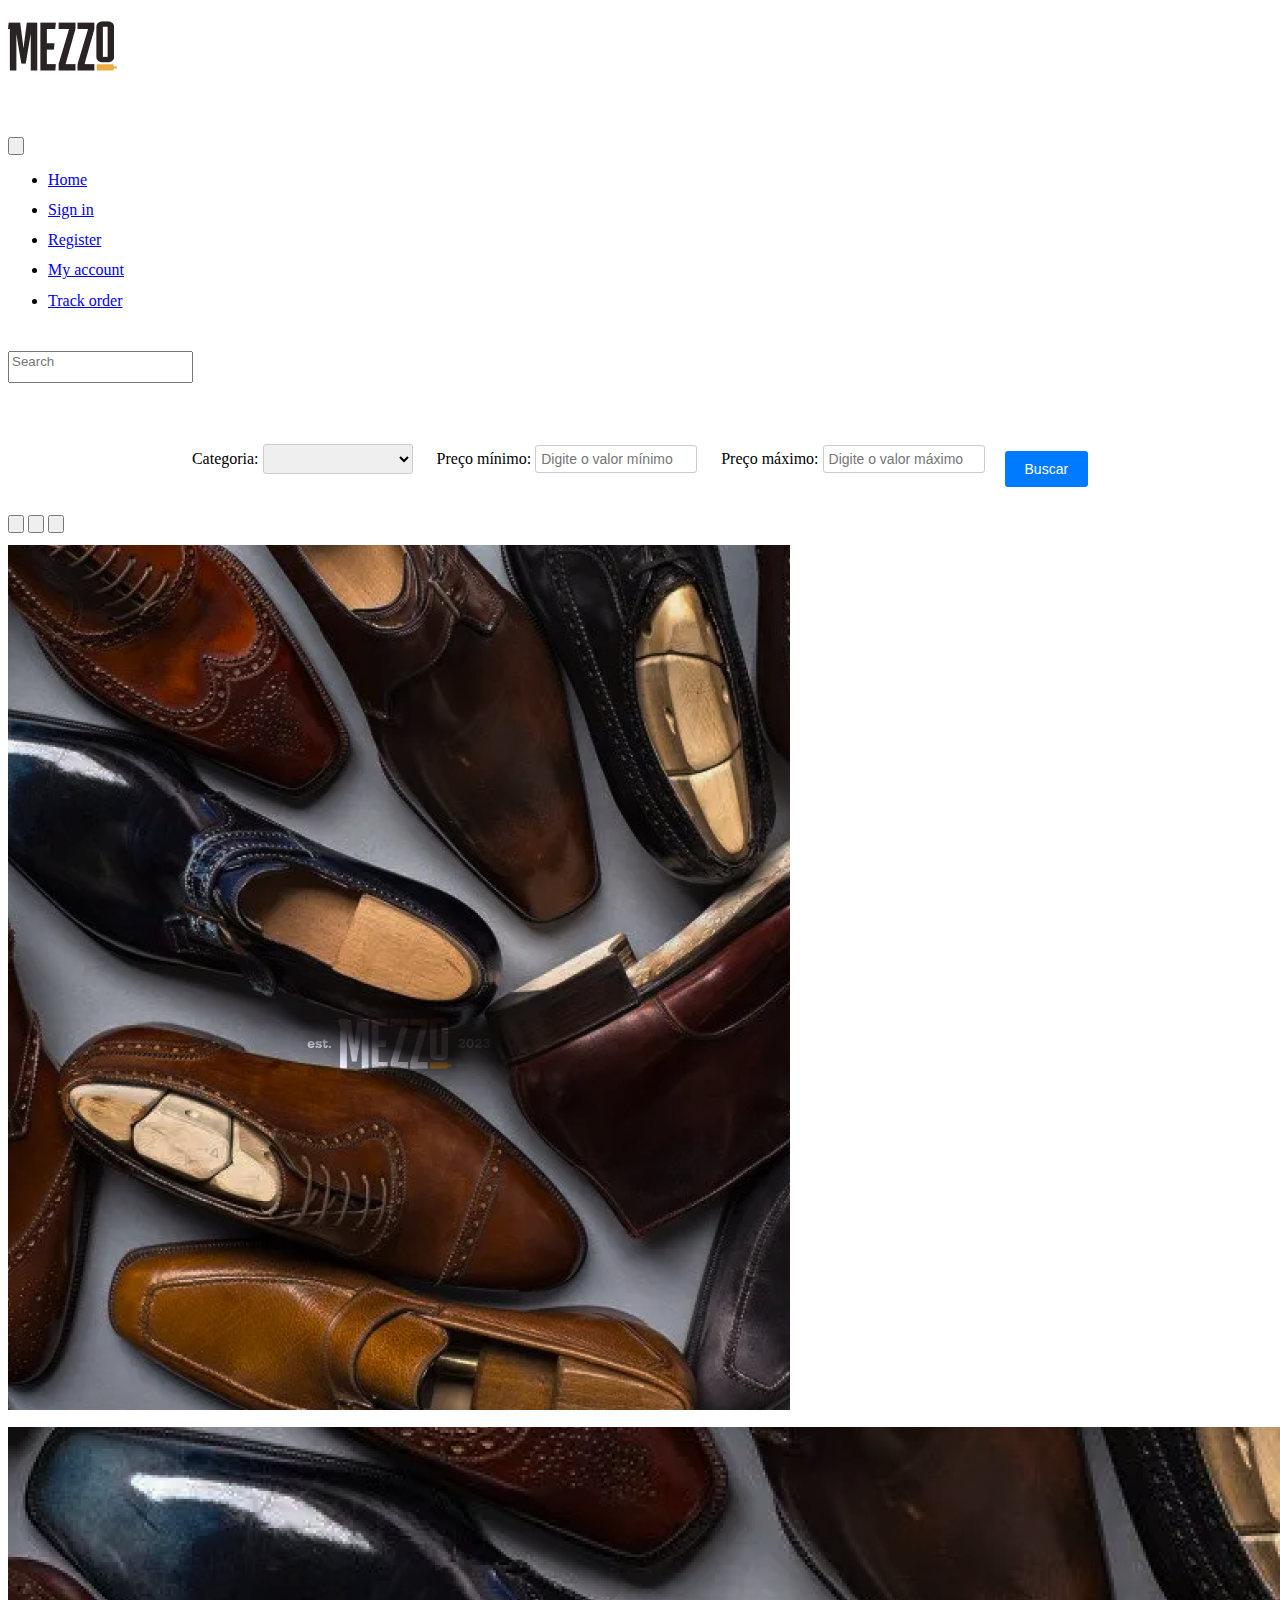
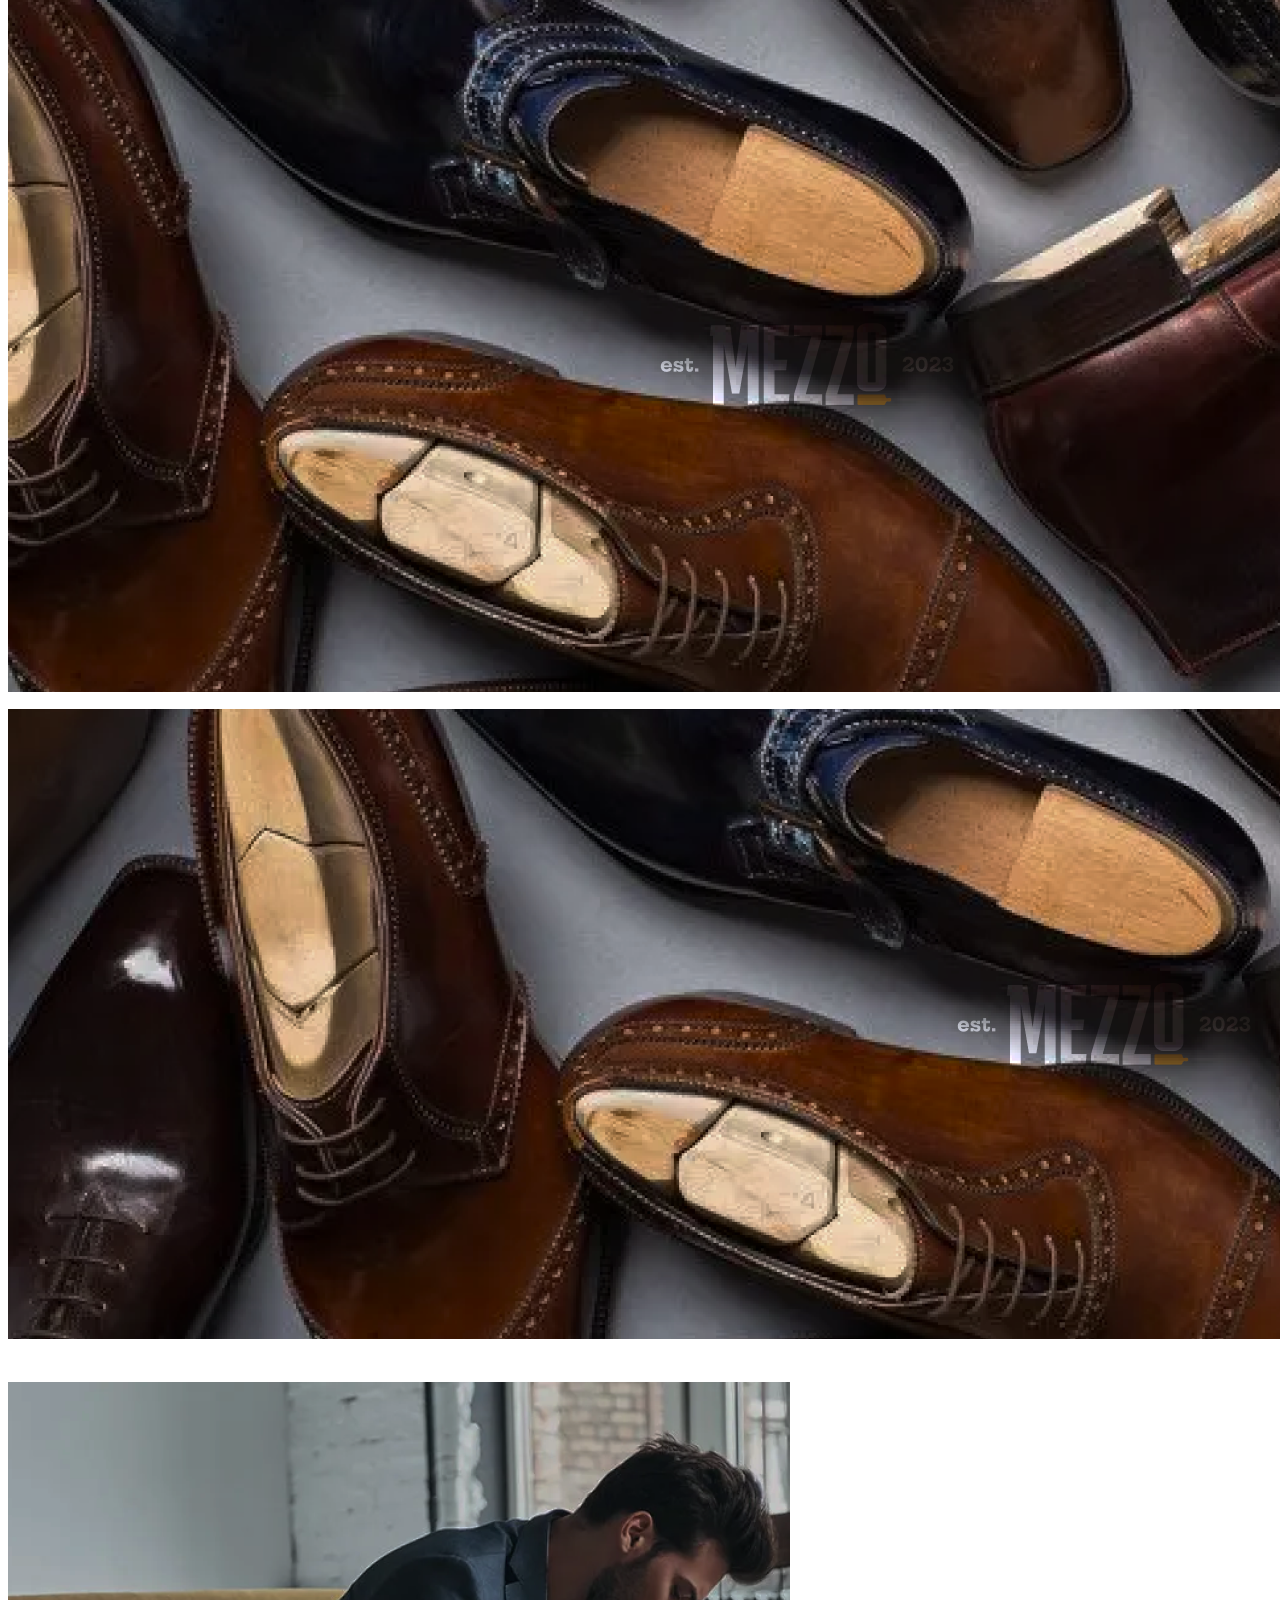
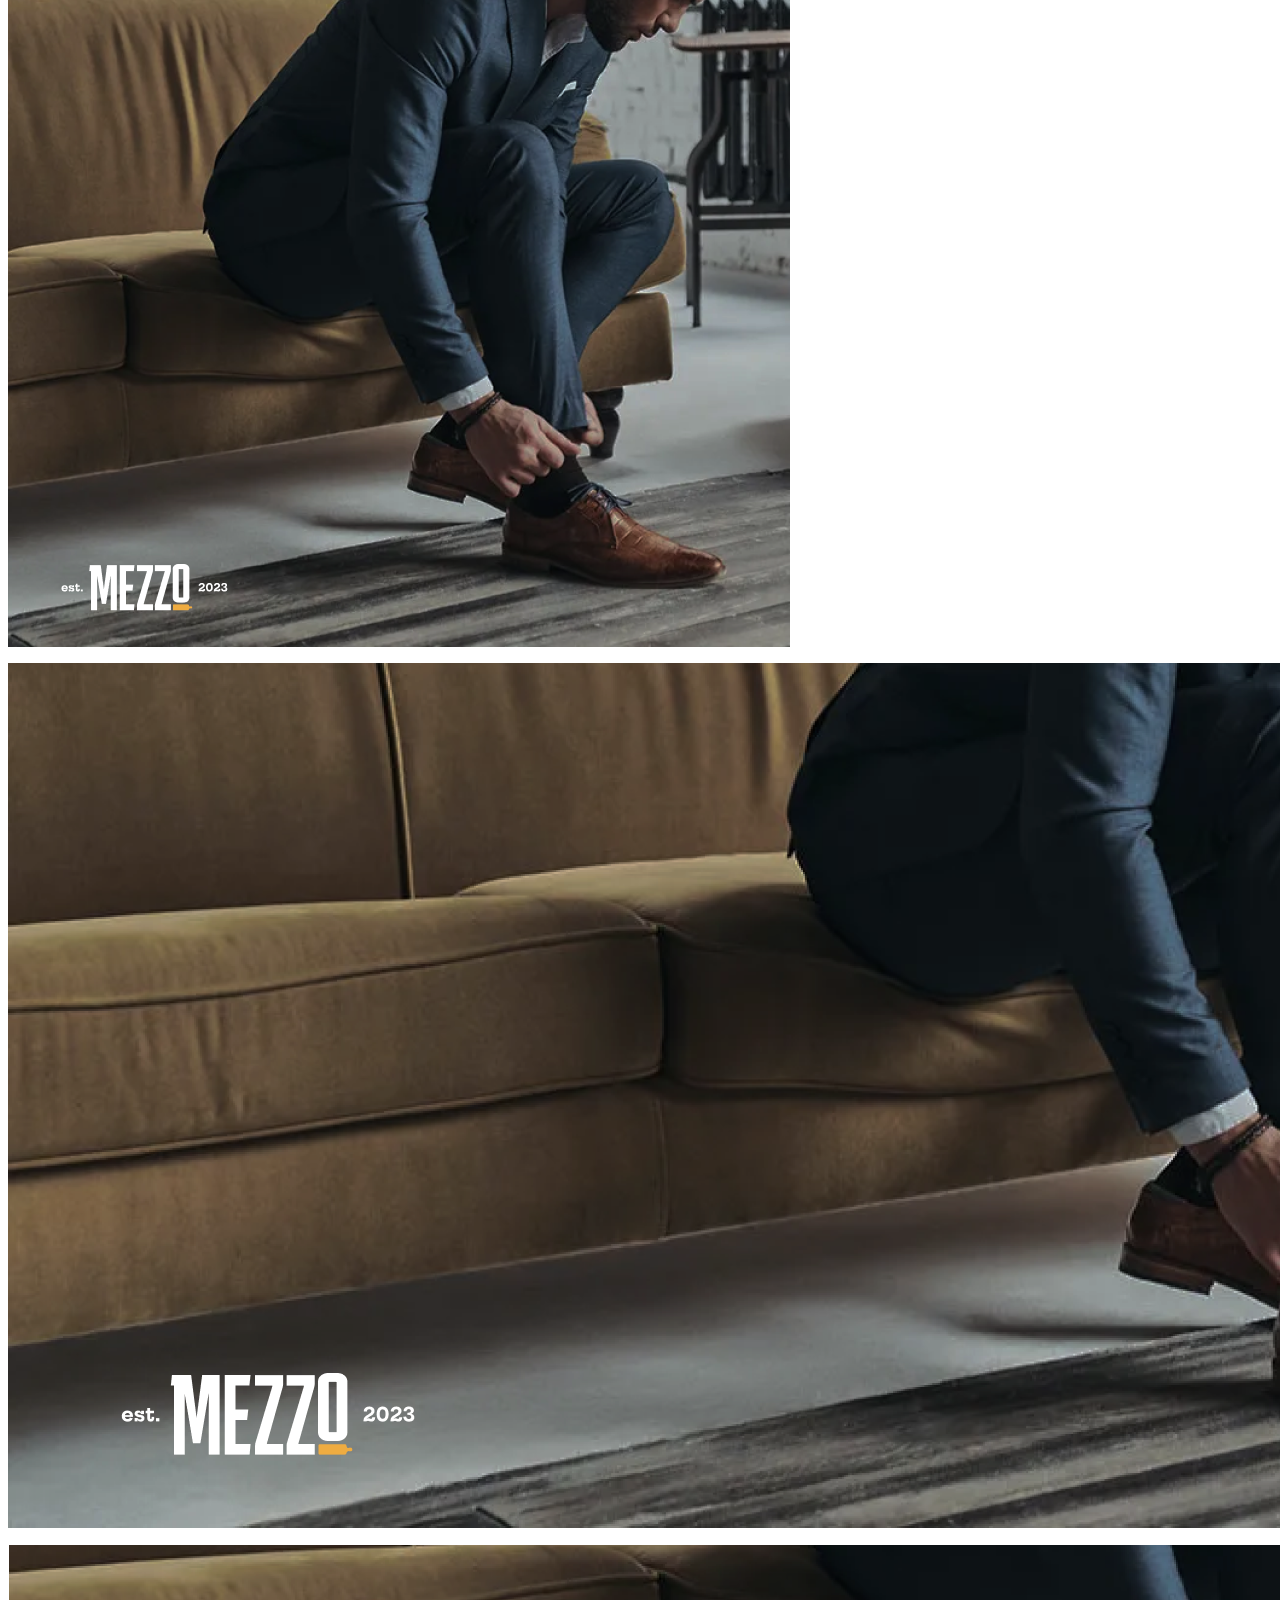
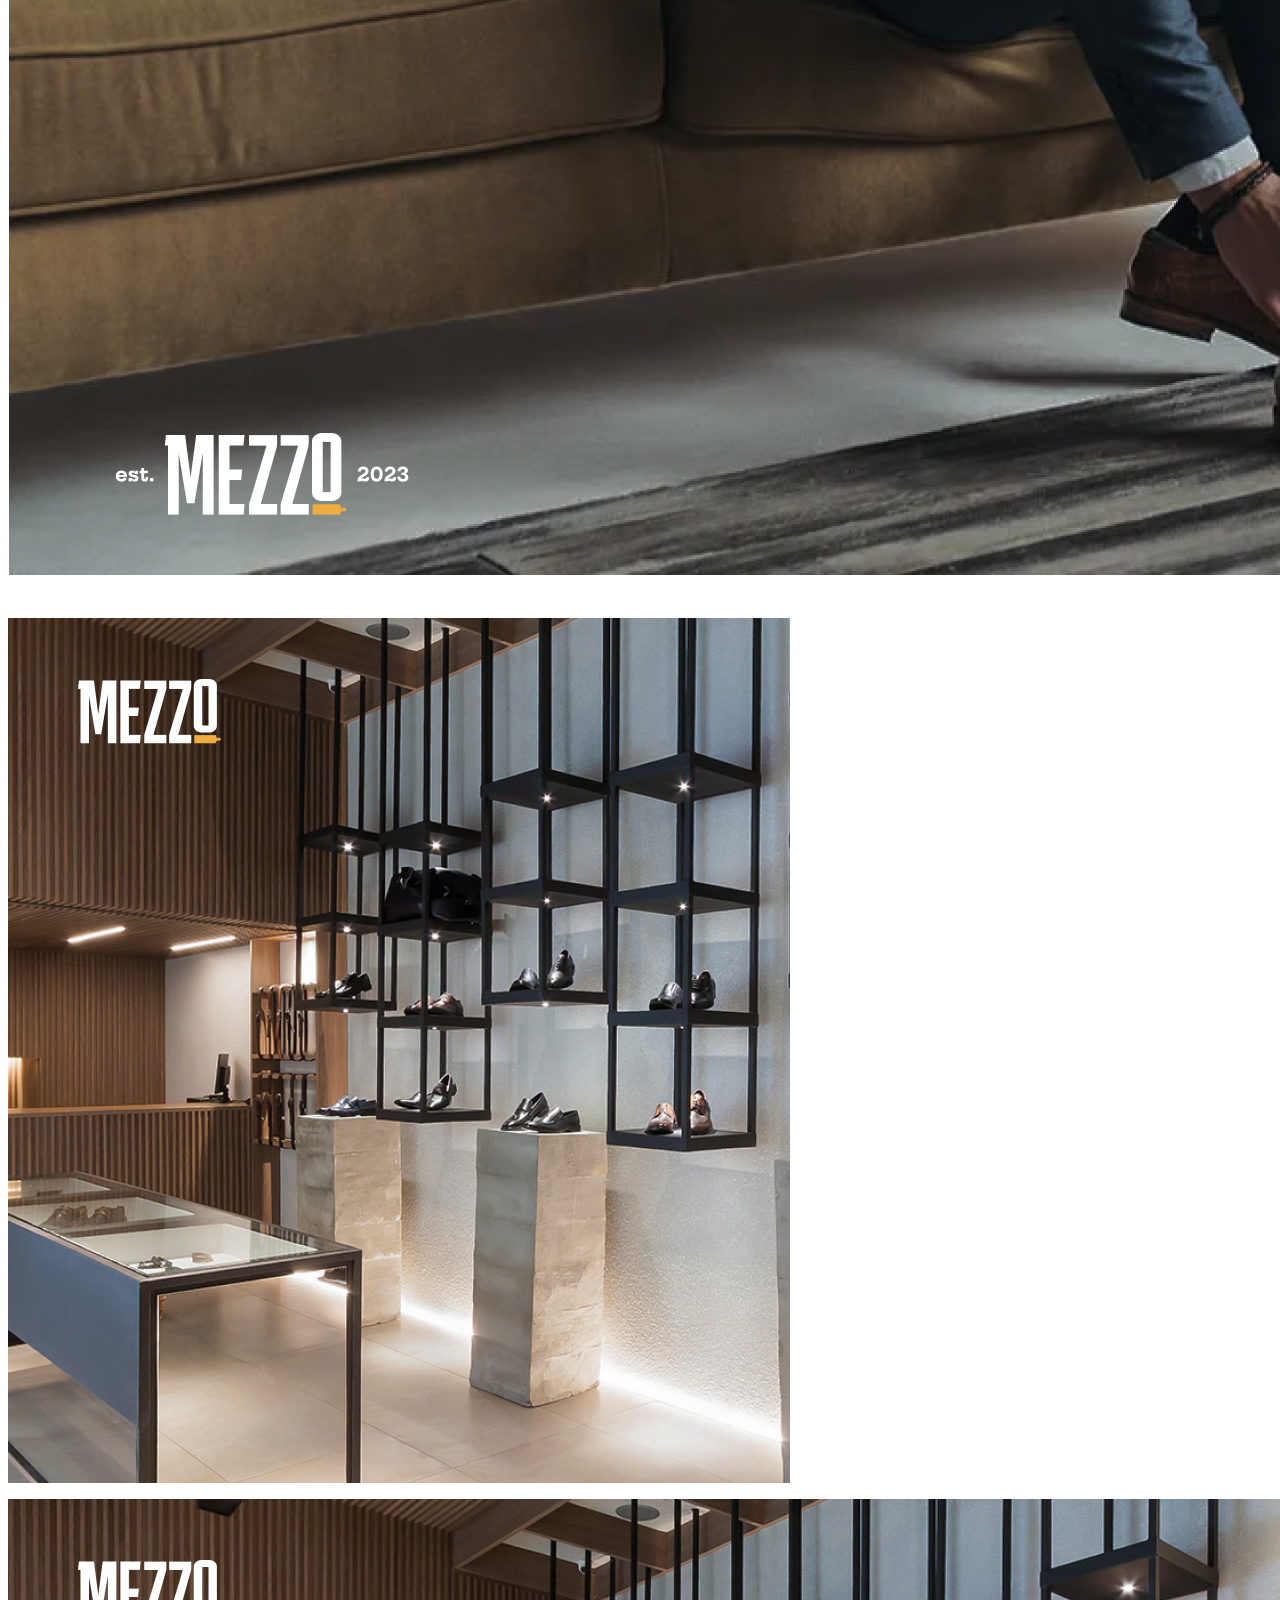
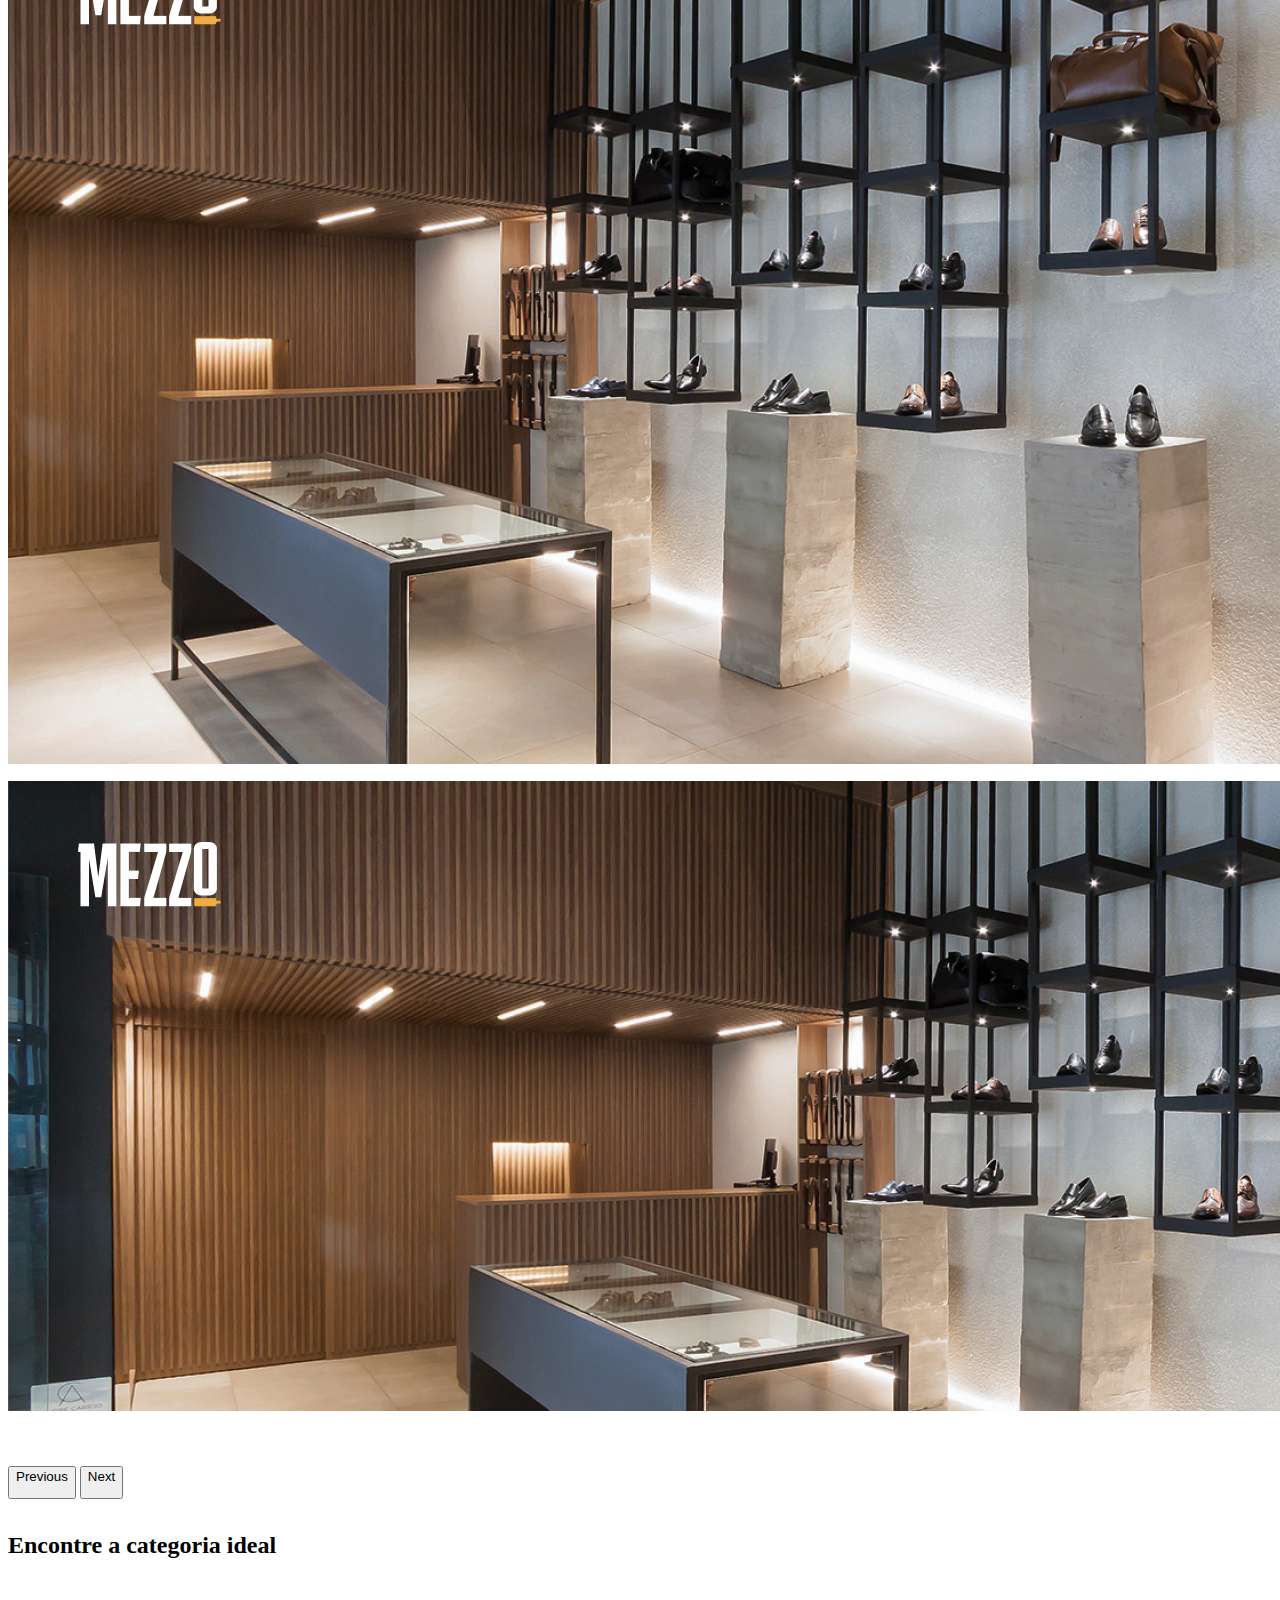
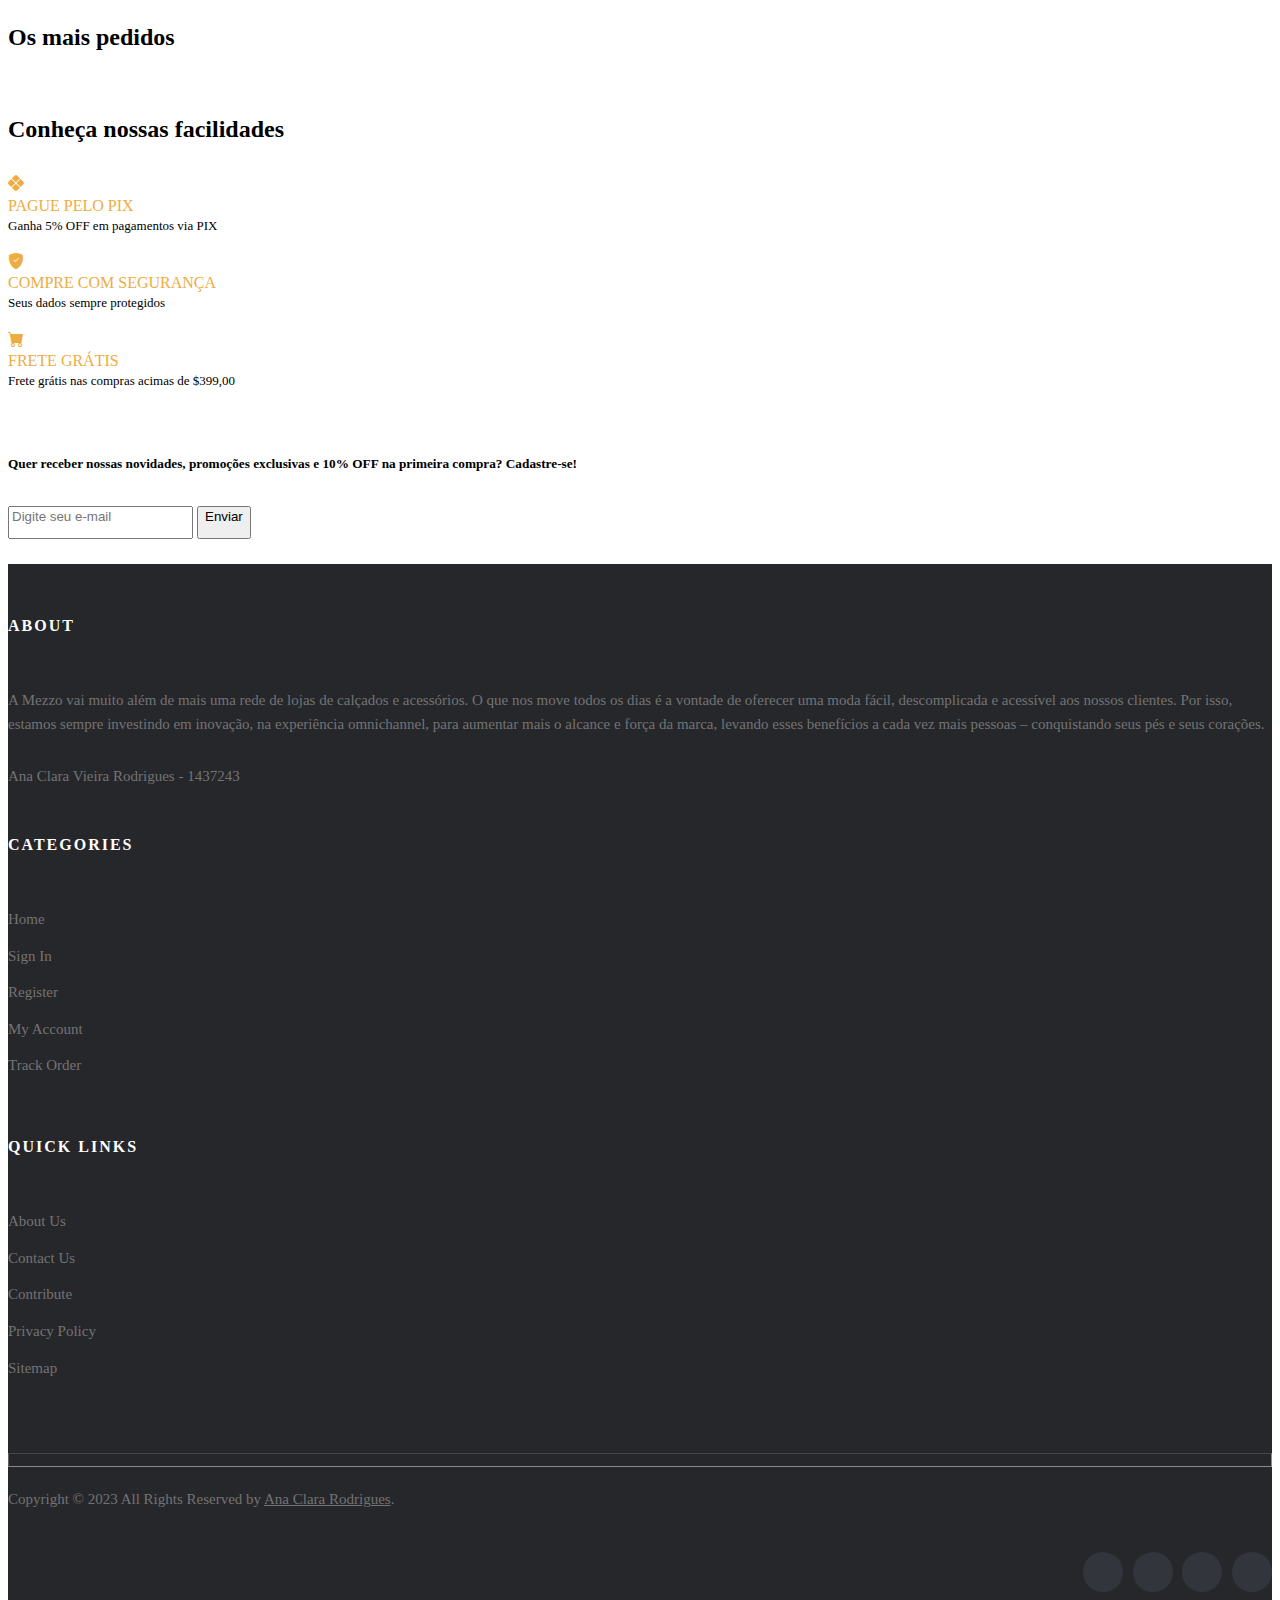
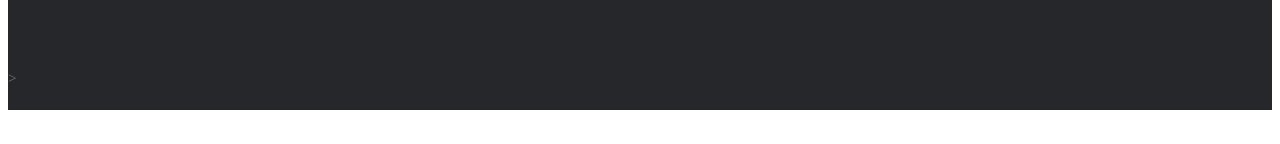
<file: index.html>
<!DOCTYPE html>
<html lang="pt-br">
<head>
    <meta charset="UTF-8">
    <meta http-equiv="X-UA-Compatible" content="IE=edge">
    <meta name="viewport" content="width=device-width, initial-scale=1.0">
    <link rel="shortcut icon" href="./Assets/assets/favicon.png" type="image/x-icon">
    <title>Mezzo</title>
    <link rel="stylesheet" href="https://cdn.jsdelivr.net/npm/bootstrap-icons@1.10.4/font/bootstrap-icons.css">
    <link rel="stylesheet" href="estilos.css">
    <link href="https://cdn.jsdelivr.net/npm/bootstrap@5.3.0-alpha3/dist/css/bootstrap.min.css" rel="stylesheet"
        integrity="sha384-KK94CHFLLe+nY2dmCWGMq91rCGa5gtU4mk92HdvYe+M/SXH301p5ILy+dN9+nJOZ" crossorigin="anonymous">
</head>

<body>

    <nav class="navbar navbar-expand-md --bs-emphasis-color">
        <div class="container-fluid">
            <a class="navbar-brand" href="#"><h1 class="m-0"><img class="d-block" src="Assets/assets/logo-mezzo.png" alt=""></h1></a>
            <button class="navbar-toggler" type="button" data-bs-toggle="collapse"
                data-bs-target="#navbarSupportedContent" aria-controls="navbarSupportedContent" aria-expanded="false"
                aria-label="Toggle navigation">
                <span class="navbar-toggler-icon"></span>
            </button>
            <div class="collapse navbar-collapse" id="navbarSupportedContent">
                <ul class="navbar-nav me-auto">
                    <li class="nav-item">
                        <a class="nav-link active" aria-current="page" href="#">Home</a>
                    </li>
                    <li class="nav-item">
                        <a class="nav-link" href="#">Sign in</a>
                    </li>
                    <li class="nav-item">
                        <a class="nav-link" href="#">Register</a>
                    </li>
                    <li class="nav-item">
                        <a class="nav-link" href="#">My account</a>
                    </li>
                    <li class="nav-item">
                        <a class="nav-link" href="#">Track order</a>
                    </li>

                </ul>
                <form id="search-form" class="d-flex" role="search">
                    <input name="inputSearch" id="input-search" class="form-control me-2" type="search" placeholder="Search" aria-label="Search">
                    <!-- <button class="btn btn-outline-dark" type="submit">Search</button> -->
                </form>
            </div>
        </div>
    </nav>
    <div class="filter" id="div-form">
        <form id="filtro">
          <div class="form-group">
            <label for="category-select">Categoria:</label>
            <select id="category-select" name="select-category">
              
              
              <!-- <option value="Para Presentear">Para Presentear</option>
              <option value="Para Compartilhar">Para Compartilhar</option>
              <option value="Para Comemorar">Para Comemorar</option>
              <option value="Eventos">Eventos</option> -->
            </select>
          </div>
          <div class="form-group">
            <label for="price-min">Preço mínimo:</label>
            <input type="number" id="price-min" name="price-min" placeholder="Digite o valor mínimo">
          </div>
          <div class="form-group">
            <label for="price-max">Preço máximo:</label>
            <input type="number" id="price-max" name="price-max" placeholder="Digite o valor máximo">
          </div>
          <!-- <button type="" id="" onClick="treatForm()">Buscar</button> -->
        </form>
        <button type="submit" id="button-submit">Buscar</button>
      </div>
      

    <div id="carouselExampleCaptions" class="carousel slide" data-bs-ride="carousel">
        <div class="carousel-indicators">
            <button type="button" data-bs-target="#carouselExampleCaptions" data-bs-slide-to="0" class="active"
                aria-label="Slide 1" aria-current="true"></button>
            <button type="button" data-bs-target="#carouselExampleCaptions" data-bs-slide-to="1" aria-label="Slide 2"
                class=""></button>
            <button type="button" data-bs-target="#carouselExampleCaptions" data-bs-slide-to="2" aria-label="Slide 3"
                class=""></button>
        </div>
        <div class="carousel-inner">
            <div class="carousel-item active">
                <img class="img-fluid d-md-none" src="Assets/assets/Mobile/banner1-mobile.png" alt="Mesa de frios com frase para receber bem">
                <img class="img-fluid d-none d-md-block d-xl-none" src="Assets/assets/Tablet/banner1-tablet.png" alt="Mesa de frios com frase para receber bem">
                <img class="img-fluid d-none d-xl-block" src="Assets/assets/Desktop/banner1-desktop.png" alt="Mesa de frios com frase para receber bem">
                <div class="carousel-caption d-none d-md-block">
                </div>
            </div>
            <div class="carousel-item active">
                
                    <img class="img-fluid d-md-none" src="Assets/assets/Mobile/banner2-mobile.png" alt="Queijos">
                    <img class="img-fluid d-none d-md-block d-xl-none" src="Assets/assets/Tablet/banner2-tablet.png" alt="Queijos">
                    <img class="img-fluid d-none d-xl-block" src="Assets/assets/Desktop/banner2-desktop.png" alt="Queijos">
                    <div class="carousel-caption d-none d-md-block">
                    </div>
            </div>
            <div class="carousel-item active">
                    <img class="img-fluid d-md-none" src="Assets/assets/Mobile/banner3-mobile.png" alt="Queijos">
                    <img class="img-fluid d-none d-md-block d-xl-none" src="Assets/assets/Tablet/banner3-tablet.png" alt="Queijos">
                    <img class="img-fluid d-none d-xl-block" src="Assets/assets/Desktop/banner3-desktop.png" alt="Queijos">
                    <div class="carousel-caption d-none d-md-block">
                         </div>
            </div>
        </div>
        <button class="carousel-control-prev" type="button" data-bs-target="#carouselExampleCaptions"
            data-bs-slide="prev">
            <span class="carousel-control-prev-icon" aria-hidden="true"></span>
            <span class="visually-hidden">Previous</span>
        </button>
        <button class="carousel-control-next" type="button" data-bs-target="#carouselExampleCaptions"
            data-bs-slide="next">
            <span class="carousel-control-next-icon" aria-hidden="true"></span>
            <span class="visually-hidden">Next</span>
        </button>
    </div>
    <h2 class="text-center my-3 my-x1-5">Encontre a categoria ideal</h2>

    <div class="container-cards container row mx-auto g-3" id="cardsCategoriaIdeal-container">
    </div>

    <h2 class="container text-center my-3 my-x1-5">Os mais pedidos</h2>

    <div class="container row mx-auto" id="cardsMaisPedidos-container">

        <!-- <card-product img="https://source.unsplash.com/random/200x200/?resort" title-data="Teste" categoria="teste-categoria" valor="52000"></card-product> -->
    </div>

    <section class="pb-4 bg-black text-bg-dark">

        <h2 class="text-center py-3">Conheça nossas facilidades</h2>

        <div class="d-flex flex-column flex-lg-row align-items-center justify-content-center gap-3 px-3">
            <div class="divs-facilidades d-flex align-items-center">
                <div><i class="verde-limao bi bi-x-diamond-fill fs-1"></i></div>
                <div>
                    <div class="ms-3 mb-1 verde-limao">PAGUE PELO PIX</div>
                    <div class="texto-menor ms-3">Ganha 5% OFF em pagamentos via PIX</div>
                </div>
            </div>
            <div class="divs-facilidades d-flex align-items-center">
                <div><i class="verde-limao bi bi-shield-fill-check fs-1"></i></div>
                <div>
                    <div class="ms-3 mb-1 verde-limao">COMPRE COM SEGURANÇA</div>
                    <div class="texto-menor ms-3">Seus dados sempre protegidos</div>
                </div>
            </div>
            <div class="divs-facilidades d-flex align-items-center">
                <div><i class="verde-limao bi bi-cart-fill fs-1"></i></div>
                <div>
                    <div class="ms-3 mb-1 verde-limao">FRETE GRÁTIS</div>
                    <div class="texto-menor ms-3">Frete grátis nas compras acimas de $399,00</div>
                </div>
            </div>
        </div>

    </section>

    <form class="border border-secondary m-3 p-3 text-center">
        <h5>
            Quer receber nossas novidades, promoções exclusivas e 10% OFF 
            na primeira compra? Cadastre-se!
        </h5>

        <div class="input-group my-3">
            <input type="email" class="form-control border-secondary" placeholder="Digite seu e-mail" aria-label="Digite seu e-mail"
                aria-describedby="button-addon2" />
            <button type="button" id="button-addon2">Enviar</button>
        </div>
    </form>

    
    <cardx-test></cardx-test>
    <footer class="site-footer">
        <div class="container">
          <div class="row">
            <div class="col-sm-12 col-md-6">
              <h6>About</h6>
              <p class="text-justify"> A Mezzo vai muito além de mais uma rede de lojas de 
                calçados e acessórios. O que nos move todos os dias é a vontade de oferecer 
                uma moda fácil, descomplicada e acessível aos nossos clientes. Por isso, 
                estamos sempre investindo em inovação, na experiência omnichannel, para 
                aumentar mais o alcance e força da marca, levando esses benefícios a 
                cada vez mais pessoas – conquistando seus pés e seus corações.
            </p>

            <p class="text-justify">Ana Clara Vieira Rodrigues - 1437243</p>
            
            </div>
  
            <div class="col-xs-6 col-md-3">
              <h6>Categories</h6>
              <ul class="footer-links">
                <li><a>Home</a></li>
                <li><a>Sign In</a></li>
                <li><a>Register</a></li>
                <li><a>My Account</a></li>
                <li><a>Track Order</a></li>
              </ul>
            </div>
  
            <div class="col-xs-6 col-md-3">
              <h6>Quick Links</h6>
              <ul class="footer-links">
                <li><a>About Us</a></li>
                <li><a>Contact Us</a></li>
                <li><a>Contribute</a></li>
                <li><a>Privacy Policy</a></li>
                <li><a>Sitemap</a></li>
              </ul>
            </div>
          </div>
          <hr>
        </div>
        <div class="container">
          <div class="row">
            <div class="col-md-8 col-sm-6 col-xs-12">
              <p class="copyright-text">Copyright &copy; 2023 All Rights Reserved by 
           <a href="#">Ana Clara Rodrigues</a>.
              </p>
            </div>
  
            <div class="col-md-4 col-sm-6 col-xs-12">
              <ul class="social-icons">
                <li><a class="facebook" href="#"><i class="fa fa-facebook"></i></a></li>
                <li><a class="twitter" href="#"><i class="fa fa-twitter"></i></a></li>
                <li><a class="dribbble" href="#"><i class="fa fa-dribbble"></i></a></li>
                <li><a class="linkedin" href="#"><i class="fa fa-linkedin"></i></a></li>   
              </ul>
            </div>
          </div>
        </div>>
        
    </footer>

    <script src="https://cdn.jsdelivr.net/npm/bootstrap@5.3.0-alpha3/dist/js/bootstrap.bundle.min.js"
        integrity="sha384-ENjdO4Dr2bkBIFxQpeoTz1HIcje39Wm4jDKdf19U8gI4ddQ3GYNS7NTKfAdVQSZe"
        crossorigin="anonymous"></script>
    <script type="module" src="app.js"></script>

</body>

</html>
</file>
<file: estilos.css>
*{
  padding-bottom: 1%
}

#detalhes{
  margin: auto;
}

#detalhes > * {
  margin: auto;
}

.filter{
  padding-top: 20%;
}
.texto-menor {
    font-size: 13px;
}

.divs-facilidades {
    width: 325px;
}

.site-footer
{
  background-color:#26272b;
  padding:45px 0 20px;
  font-size:15px;
  line-height:24px;
  color:#737373;
}
.site-footer hr
{
  border-top-color:#bbb;
  opacity:0.5
}
.site-footer hr.small
{
  margin:20px 0
}
.site-footer h6
{
  color:#fff;
  font-size:16px;
  text-transform:uppercase;
  margin-top:5px;
  letter-spacing:2px
}
.site-footer a
{
  color:#737373;
}
.site-footer a:hover
{
  color:#3366cc;
  text-decoration:none;
}
.footer-links
{
  padding-left:0;
  list-style:none
}
.footer-links li
{
  display:block
}
.footer-links a
{
  color:#737373
}
.footer-links a:active,.footer-links a:focus,.footer-links a:hover
{
  color:#3366cc;
  text-decoration:none;
}
.footer-links.inline li
{
  display:inline-block
}
.site-footer .social-icons
{
  text-align:right
}
.site-footer .social-icons a
{
  width:40px;
  height:40px;
  line-height:40px;
  margin-left:6px;
  margin-right:0;
  border-radius:100%;
  background-color:#33353d
}
.copyright-text
{
  margin:0
}
@media (max-width:991px)
{
  .site-footer [class^=col-]
  {
    margin-bottom:30px
  }
}
@media (max-width:767px)
{
  .site-footer
  {
    padding-bottom:0
  }
  .site-footer .copyright-text,.site-footer .social-icons
  {
    text-align:center
  }
}
.social-icons
{
  padding-left:0;
  margin-bottom:0;
  list-style:none
}
.social-icons li
{
  display:inline-block;
  margin-bottom:4px
}
.social-icons li.title
{
  margin-right:15px;
  text-transform:uppercase;
  color:#96a2b2;
  font-weight:700;
  font-size:13px
}
.social-icons a{
  background-color:#eceeef;
  color:#818a91;
  font-size:16px;
  display:inline-block;
  line-height:44px;
  width:44px;
  height:44px;
  text-align:center;
  margin-right:8px;
  border-radius:100%;
  -webkit-transition:all .2s linear;
  -o-transition:all .2s linear;
  transition:all .2s linear
}
.social-icons a:active,.social-icons a:focus,.social-icons a:hover
{
  color:#fff;
  background-color:#29aafe
}
.social-icons.size-sm a
{
  line-height:34px;
  height:34px;
  width:34px;
  font-size:14px
}
.social-icons a.facebook:hover
{
  background-color:#3b5998
}
.social-icons a.twitter:hover
{
  background-color:#00aced
}
.social-icons a.linkedin:hover
{
  background-color:#007bb6
}
.social-icons a.dribbble:hover
{
  background-color:#ea4c89
}
@media (max-width:767px)
{
  .social-icons li.title
  {
    display:block;
    margin-right:0;
    font-weight:600
  }
}
.botao-lilas {
  background-color: #EFAC41;
}

.verde-limao {
  color: #EFAC41;
}

.container-cards{
  justify-content:space-between;
}
.carousel-inner{
  width: 100%;
}


/*  */

.filter {
  display: flex;
  flex-wrap: wrap;
  justify-content: center;
  align-items: center;
  margin: 20px;
}

.form-group {
  display: flex;
  flex-direction: column;
  margin-right: 20px;
}

label {
  margin-bottom: 5px;
}

select,
input[type="number"] {
  padding: 5px;
  border: 1px solid #ccc;
  border-radius: 3px;
  font-size: 14px;
  width: 150px;
}

select:focus,
input[type="number"]:focus {
  outline: none;
  border-color: #007bff;
}

button[type="submit"] {
  background-color: #007bff;
  color: #fff;
  border: none;
  border-radius: 3px;
  padding: 10px 20px;
  font-size: 14px;
  cursor: pointer;
}

button[type="submit"]:hover {
  background-color: #0069d9;
}

@media only screen and (max-width: 600px) {
  .form-group {
    margin-right: 0;
    margin-bottom: 10px;
  }
  
  select,
  input[type="number"] {
    width: 100%;
    margin-bottom: 10px;
  }
}

.form-group{
  display:inline-block
}
.filter{
  margin: 0;
  padding: 10px;
}
</file>
